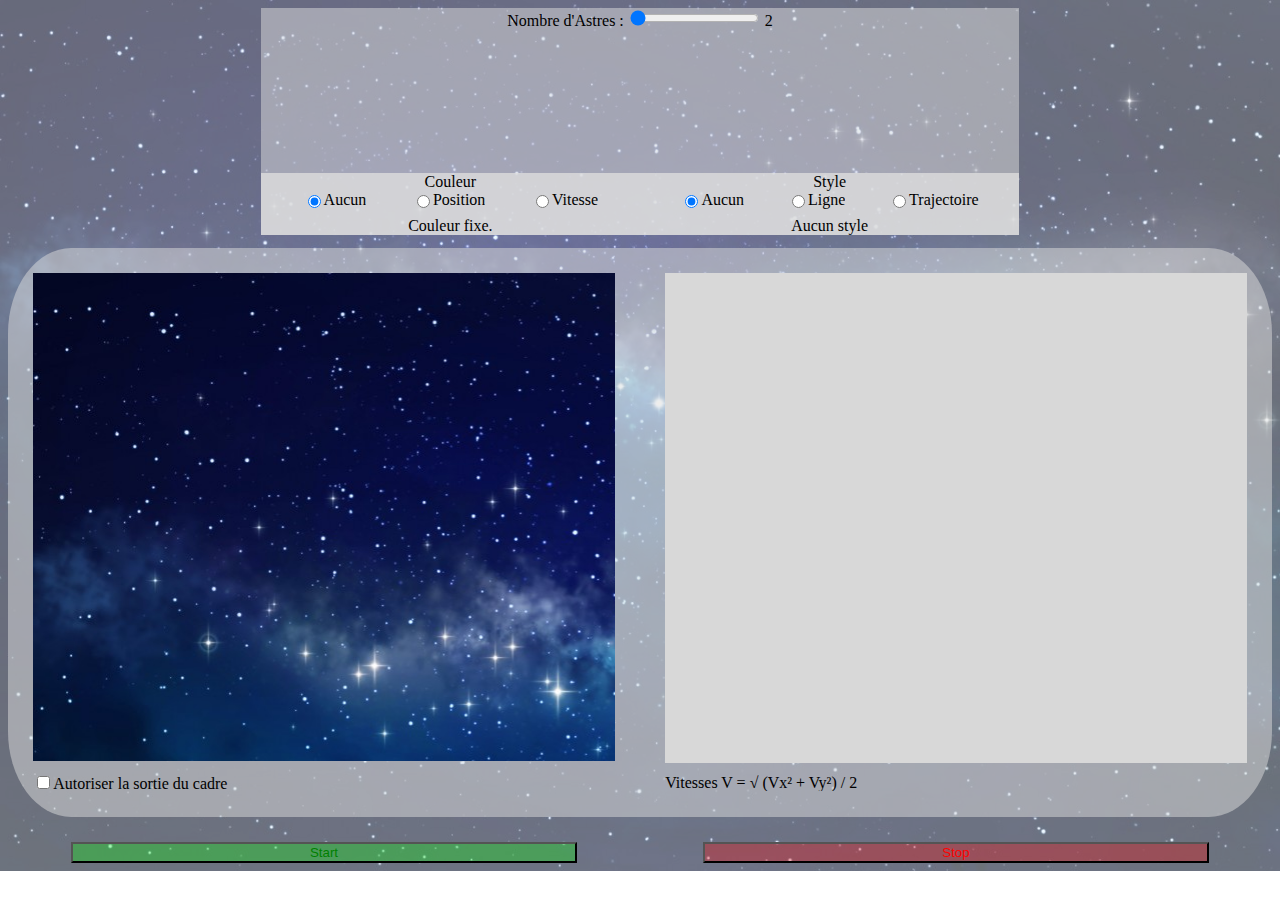
<file: index.html>
<!--
Start ne réinitialise pas, et laisse les anciennes planetes

Style ligne => style traj laisse le dernier segment tracé

Equilibrer les coeff (G, f, m/r..)

-->

<!DOCTYPE html>
<html lang="en">
<head>
    <meta charset="UTF-8">
    <title>Solar</title>
    <link rel="icon" type="image/png" href="space.jpg"/>
    <link rel="stylesheet" href="solarStyle.css">
</head>

<body>
<div id="all">
    <div id="title">
        <label for="nb" id="nbAstres"> <span>Nombre d'Astres :</span>
            <input type="range" name="nb" id="nb" value="2" min="2" max="10"
                   oninput="document.getElementById('AfficheRange').textContent=value">
            <span id="AfficheRange">2</span>
        </label>
        <div class="groupForm">
            <div id="colorForm">
                <div>Couleur</div>
                <div class="liste">
                    <label for="colorNone">
                        <input class="line" id="colorNone" type="radio" name="Color" value="Aucune" checked>Aucun
                    </label>
                    <label for="colorPosition">
                        <input class="line" id="colorPosition" type="radio" name="Color" value="Position">Position
                    </label>
                    <label for="colorVitesse">
                        <input class="line" id="colorVitesse" type="radio" name="Color" value="Vitesse">Vitesse
                    </label>
                </div>
                <div id="colorType">Couleur fixe.</div>
            </div>
            <div id="styleForm">
                <div>Style</div>
                <div class="liste">
                    <label for="styleNone">
                        <input class="line" id="styleNone" type="radio" name="Style" checked>Aucun
                    </label>
                    <label for="styleLine">
                        <input class="line" id="styleLine" type="radio" name="Style">Ligne
                    </label>
                    <label for="styleTrajectoire">
                        <input class="line" id="styleTrajectoire" type="radio" name="Style">Trajectoire
                    </label>
                </div>
                <div id="styleType">Aucun style</div>
            </div>
        </div>
    </div>
    <div id="mainContent">
        <div id="graph">
            <canvas id="myCanvasGraph" style="background: url(space.jpg)  0 0 ; "></canvas>
            <span><label for="cadre"></label><input type="checkbox" id="cadre">Autoriser la sortie du cadre </span>
        </div>
        <div id="stats">
            <canvas id="myCanvasStats" style="background: #d8d8d8 "></canvas>
            <span>Vitesses V =  &radic; (Vx² + Vy²) / 2 </span>
        </div>
    </div>
    <div id="footer">
        <button id="start" onclick="start()">Start</button>
        <button id="stop" onclick="stop()">Stop</button>
    </div>
</div>
</body>

<script src="solarScript.js"></script>

</html>
</file>
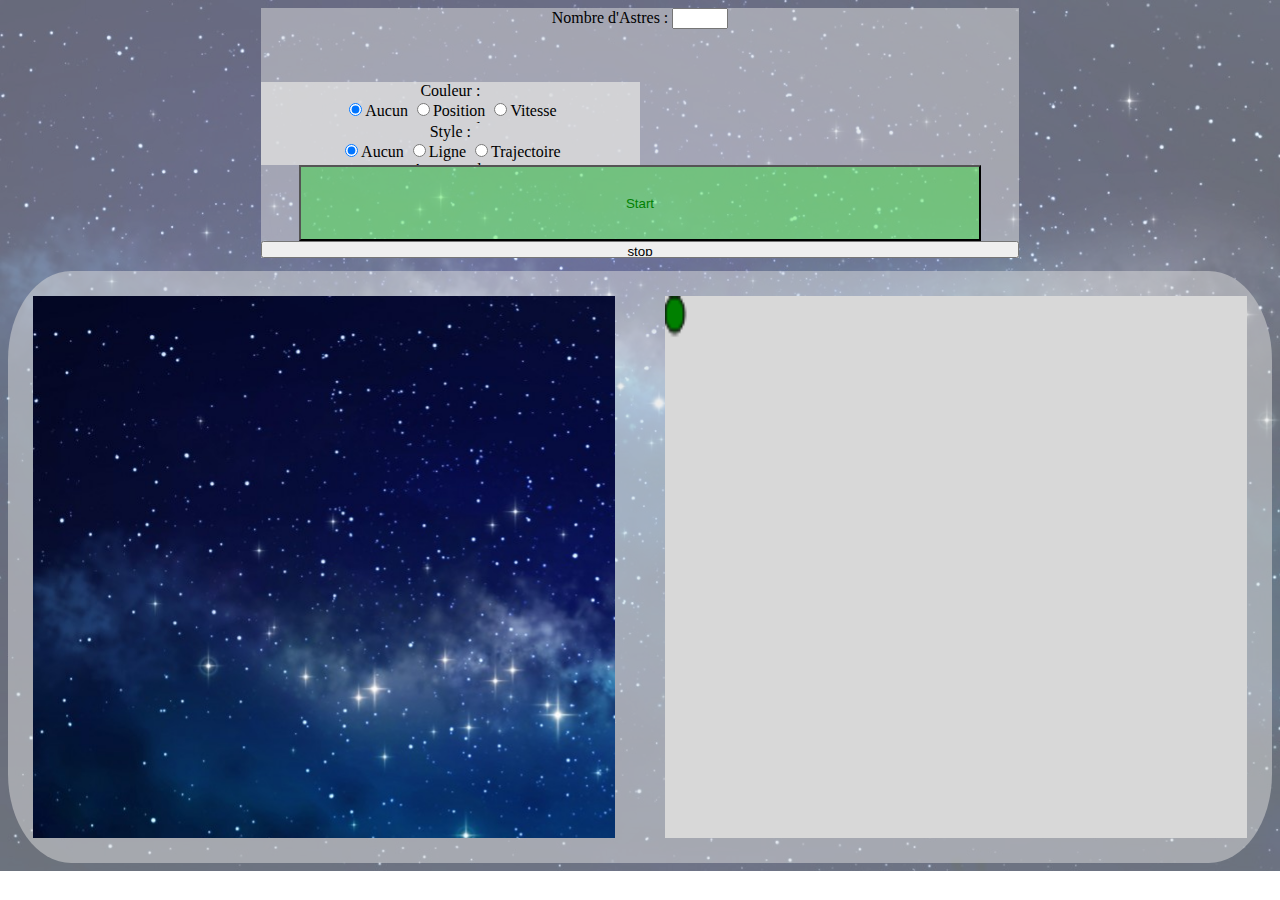
<file: solarSys.html>
<!--
Start ne réinitialise pas, et laisse les anciennes planetes

Style line et style traj s'appliquent sur 1 Astres // L'écran en général, deux accès a style traj
=> input radio 'aucun'

Equilibrer les coeff (G, f, m/r..)

-->

<!DOCTYPE html>
<html lang="en">
<head>
    <meta charset="UTF-8">
    <title>Solar</title>
    <link rel="stylesheet" href="solarStyle.css">
</head>

<body>

<div id="all">
    <div id="title">
        <label for="nb" id="nbAstres">Nombre d'Astres :
            <input type="number" name="nb" id="nb" min="1" max="10">
        </label>
        <br>
        <div id="colorForm">Couleur :<br>

            <label for="colorNone">
                <input class="line" id="colorNone" type="radio" name="Color" value="Aucune"checked>Aucun
            </label>

            <label for="colorPosition">
                <input class="line" id="colorPosition" type="radio" name="Color">Position
            </label>

            <label for="colorVitesse">
                <input class="line" id="colorVitesse" type="radio" name="Color">Vitesse
            </label>

            <div id="colorType">Aucune couleur</div>

        </div>
        <div id="styleForm">Style :<br>

            <label for="styleNone">
                <input class="line" id="styleNone" type="radio" name="Style" checked>Aucun
            </label>

            <label for="styleLine">
                <input class="line" id="styleLine" type="radio" name="Style">Ligne
            </label>

            <label for="styleTrajectoire">
                <input class="line" id="styleTrajectoire" type="radio" name="Style">Trajectoire
            </label>

            <div id="styleType">Aucun style</div>

        </div>
        <input type="submit" id="start" value="Start" onclick="start()">
        <button onclick="stop()">stop</button>
    </div>

    <div id="mainContent">
        <div id="graph">
            <canvas id="myCanvasGraph" style="background: url(space.jpg)  0 0 ; "></canvas>
        </div>
        <div id="stats">
            <canvas id="myCanvasStats" style="background: #d8d8d8 "></canvas>
        </div>
    </div>
</div>

</body>

<script>
    // Element canva de base
    let c1;
    c1 = document.getElementById("myCanvasGraph");
    let ctx1 = c1.getContext("2d");
    // Constantes pour l'init des coordonnées
    let H = c1.height;
    let W = c1.width;
    // Auto play
    let auto;

    //Fonction mère
    function start() {
        auto = true;
        clear();
        let liste;
        let nb = document.getElementById("nb").value;
        if (nb <= 0) {
            nb = 2;
        }
        liste = new ListeAstres(nb);
        liste.init();
        play(liste, auto);
    }

    function stop() {
        auto = false;
        clear();
    }

    function play(listeP, auto) {
        if (auto) {
            clear();
            setInterval(function () {
                listeP.moveL();
                if (!document.getElementById("styleTrajectoire").checked) {
                    clear();
                }
                listeP.drawL();
            }, 30);
        }
    }

    //Clear ctx
    function clear() {
        ctx1.clearRect(0, 0, W, H);
    }

    class Astre {
        constructor(sun, x, y, vx, vy, r, color) {
            this.sun = sun;
            this.x = x;
            this.y = y;

            this.vx = vx;
            this.vy = vy;

            this.r = r;
            this.color = color;
        }

        draw(doc) { // Beginpath et stroke sont dans drawL
            if (document.getElementById('styleLine').checked) {
                doc.strokeStyle = 'grey';
                doc.moveTo(W / 2, H / 2);
                doc.lineTo(this.x, this.y);
                doc.stroke();
            }
            this.setColor();
            doc.beginPath();
            doc.arc(this.x, this.y, this.r / 10, 0, 2 * Math.PI);
            doc.fillStyle = this.color;
            doc.fill();
        }

        setColor() {
            if (this.sun) {
                this.color = "yellow"
            } else {
                this.color = "blue"
            }
        }

        force(soleil) {
            let G = 600;  // Constante gravitationnelle 6.67 E-11  m3 kg-1 s-2
            let dist = Math.sqrt((soleil.x - this.x) ** 2 + (soleil.y - this.y) ** 2);
            let coef = (G * this.r / 10 * soleil.r / 10) / (dist ** 3);  // (G * mA * mB) / d3
            return [coef * (soleil.x - this.x), coef * (soleil.y - this.y)];
        }

        move(soleil) {
            if (!this.sun) {
                let dt = 0.1;

                let force = this.force(soleil);

                let ax = force[0];
                let ay = force[1];

                this.x = this.x + this.vx * dt + ax * dt * dt * (1 / 2);
                this.y = this.y + this.vy * dt + ay * dt * dt * (1 / 2);

                this.x = cadre(this.x, W);
                this.y = cadre(this.y, H);

                this.vx = this.vx + ax * dt;
                this.vy = this.vy + ay * dt;
            }
        }
    }

    class ListeAstres {
        constructor(len) {
            this.len = len;
            this.listeInit = [];
        }

        init() {
            let dist = H / (2 * this.len);
            this.listeInit[0] = new Astre(true, W / 2, H / 2, 0, 0, 100, "yellow");
            for (let i = 1; i < this.len; i++) {
                let v = (20 - i) * (-1) ** i;
                this.listeInit.push(new Astre(false, W / 2, H / 2 + i * dist, v, v, 40, 'blue'));
            }
        }

        moveL() {
            let listeV = [];
            let sun = this.listeInit[0];
            for (let i = 0; i < this.listeInit.length; i++) {
                this.listeInit[i].move(sun);
            }
        }

        drawL() {
            if(!document.getElementById("styleTrajectoire").checked){
                clear();
            }
            for (let p = 0; p < this.listeInit.length; p++) {
                let planete = this.listeInit[p];
                planete.setColor();
                ctx1.beginPath();
                planete.draw(ctx1);
                ctx1.stroke();
            }
        }
    }

    function cadre(t, Max) {
        if (t > Max) {
            t = 0;
        } else if (t < 0) {
            t = Max;
        }
        return t;
    }

    let c2;
    c2 = document.getElementById("myCanvasStats");
    let ctx2 = c2.getContext("2d");

    ctx2.beginPath();
    console.log("test");

    ctx2.arc(5,5,5,0,2*Math.PI);

    ctx2.fillStyle = "green";
    ctx2.fill();
    ctx2.stroke();

</script>
</html>
</file>
<file: solarStyle.css>
* {
    box-sizing: border-box;
    overflow: hidden;
}

body {
    background: rgba(255, 255, 255, 0.4) url("space.jpg") no-repeat;
    background-blend-mode: lighten;
    -webkit-background-size: cover;
    background-size: cover;
}

#all {
    display: flex;
    flex-direction: column;
    width: 100%;
    height: 95vh;
}

#title {
    display: flex;
    flex-direction: column;
    flex: 20%;
    width: 60%;
    margin: auto;
    color : black;
    /*border-top-left-radius: 30% 80%;
    border-top-right-radius: 30% 80%;*/
    text-align: center;
    background-color: rgba(221,221,221,0.5);
    /*
    font-size-adjust: 0.5;
    */
}
.groupForm{
    display: flex;
    flex-direction: row;
}

#nbAstres {
    flex: 30%;
}

#nbAstres span{
    margin-bottom: 5%;
}

#colorForm {
    width: 50%;
    background-color: rgba(221,221,221,0.8);
}

#styleForm {
    width: 50%;
    background-color: rgba(221,221,221,0.8);
    border-left:none;
}

#mainContent {
    display: flex;
    flex-wrap: nowrap;
    flex: 60%;
    margin-top: 1%;
}

#mainContent > div > span{
    margin-top: 2%;
}

#graph {
    flex: 100%;
    height: 100%;
    background-color: rgba(221,221,221,0.5);
    border-radius: 10% / 15%;
    border-bottom-right-radius: 0;
    border-top-right-radius: 0;
    padding: 2%;
    -webkit-background-size: cover;
    background-size: cover;
    background-repeat: no-repeat;

    display: flex;
    flex-direction: column;
}

#stats {
    width: 100%;
    height: 100%;
    display: flex;
    flex-direction: column;
    padding: 2%;
    background-color: rgba(221,221,221,0.5);
    border-radius: 10% / 15%;
    border-bottom-left-radius: 0;
    border-top-left-radius: 0;
}

#stop{
    margin-left: 5%;
    margin-right: 5%;
    flex:1 40%;
    color:red;
    background: rgba(255,0,0,0.3);
}
#stop:hover{
    color: white;
    background: rgba(255,0,0,1);
}

#start {
    margin-left: 5%;
    margin-right: 5%;
    flex:1 40%;
    color : green;
    background: rgba(0,255,0,0.3);
}
#start:hover {
    color : white;
    background: rgba(0,128,0,1);

}

.liste{
    display: flex;
    flex-direction: row;
    padding-right: 5%;
    padding-left: 5%;
    margin-bottom: 2%;
}
.liste > label{
    display: flex;
    margin: auto;
}

#footer{
    display: flex;
    flex-direction: row;
    margin-top: 2%;
}

#footer button{
    flex: 50%;
}

#footer button:focus{
    outline:0;
}

#myCanvasGraph {
    flex: 100%;
}

#myCanvasStats {
    flex: 100%;
}
</file>
